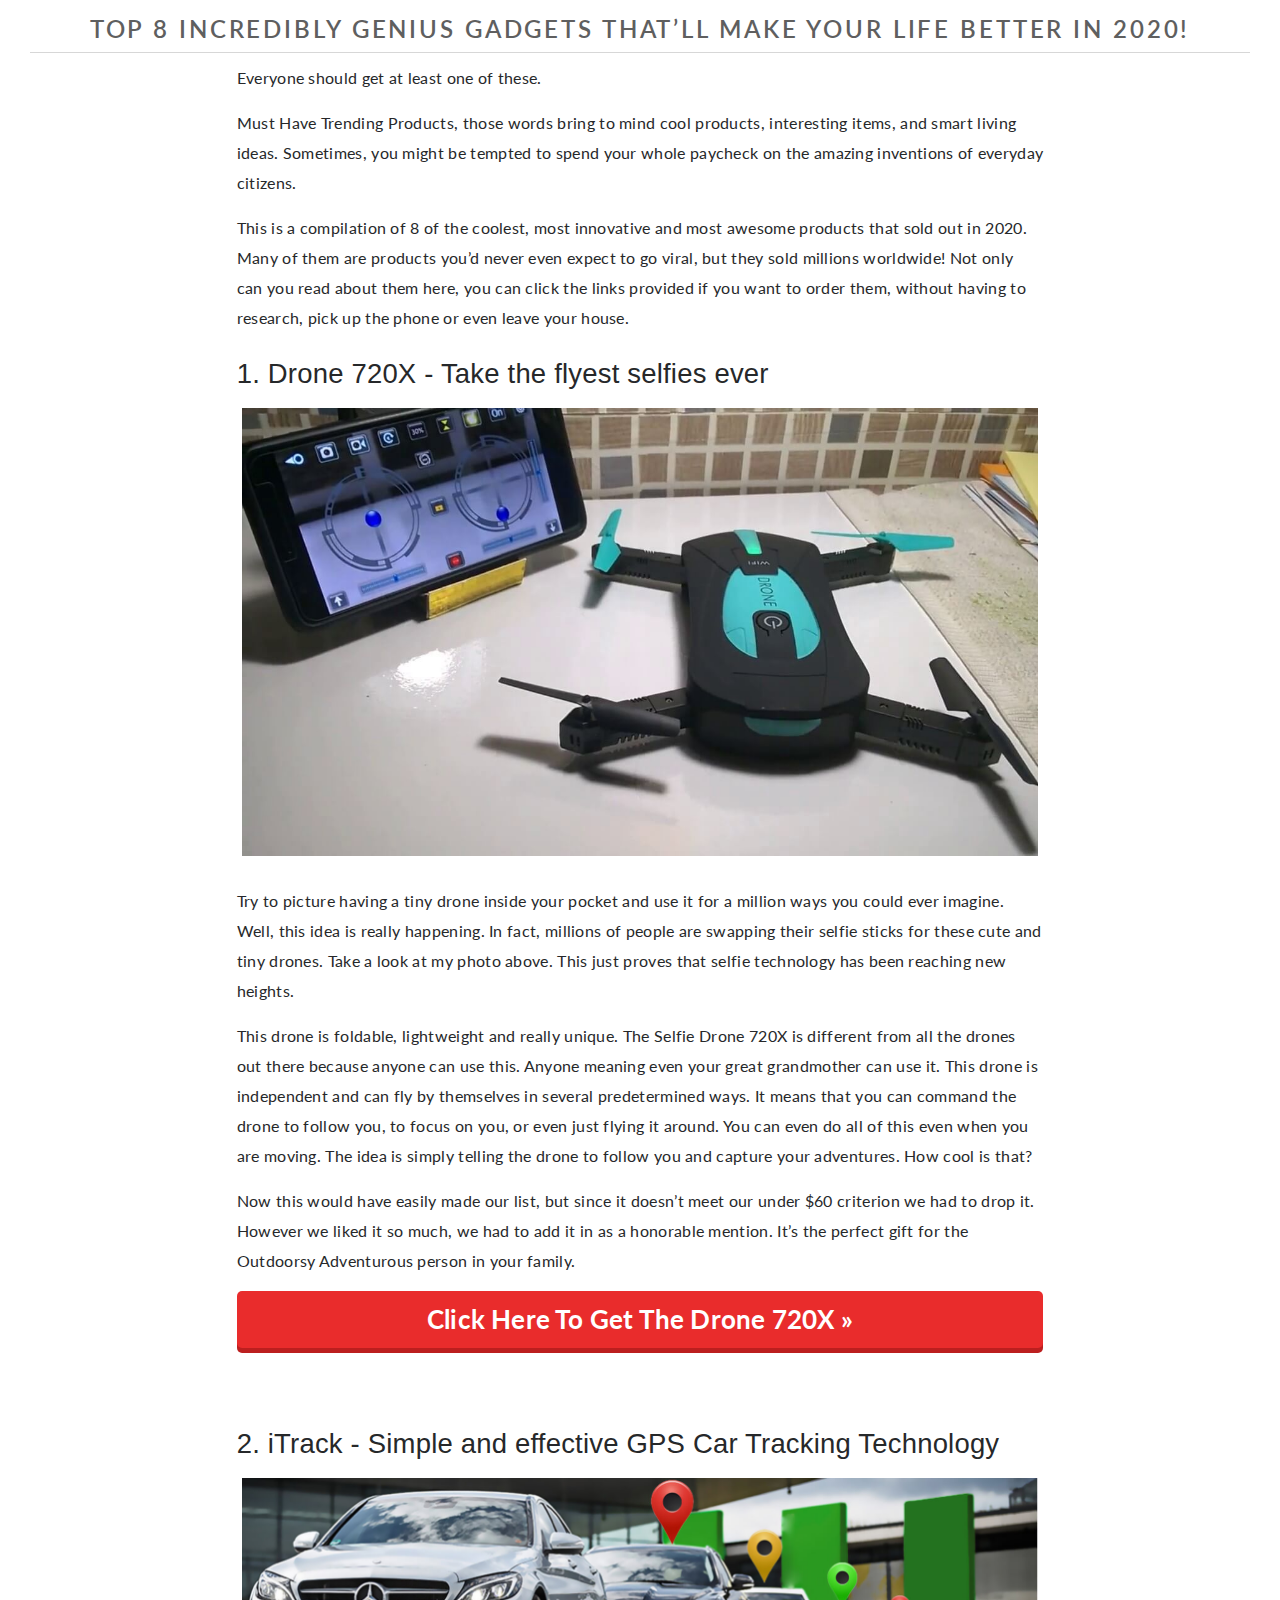
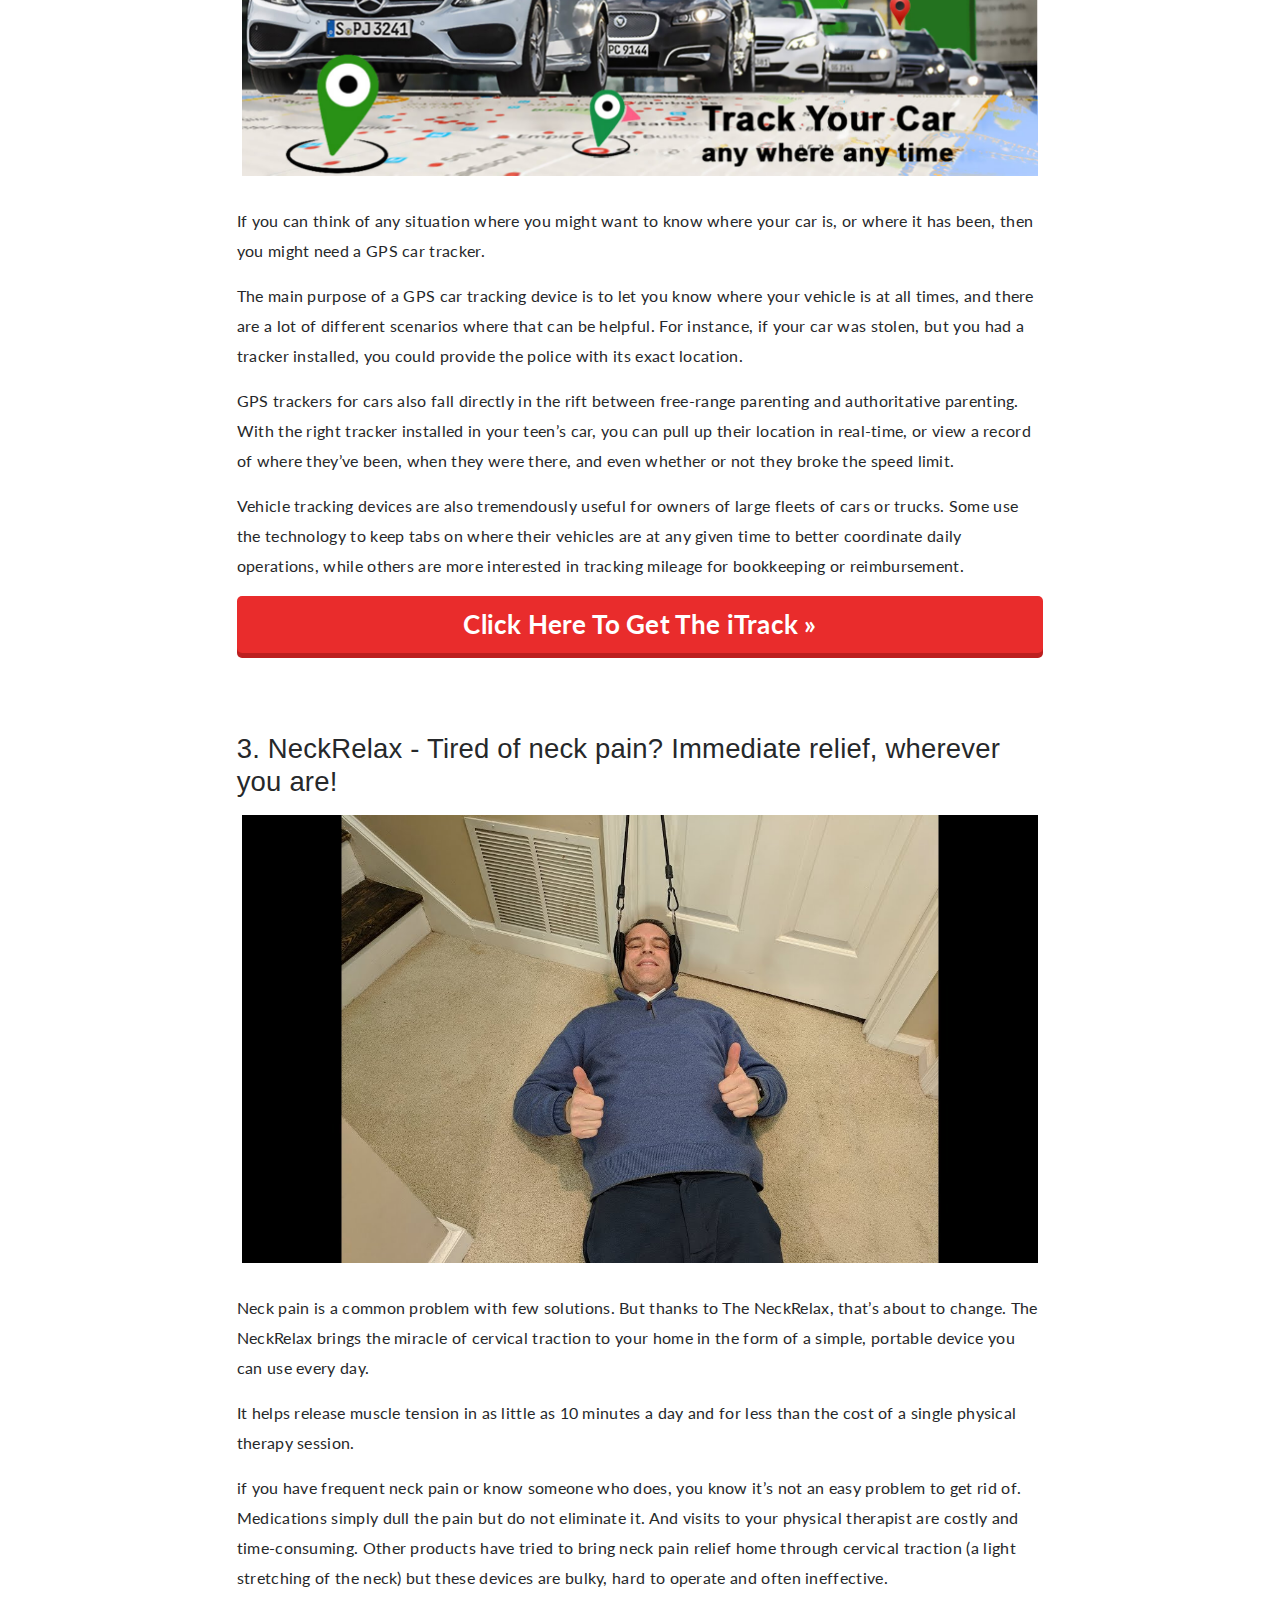
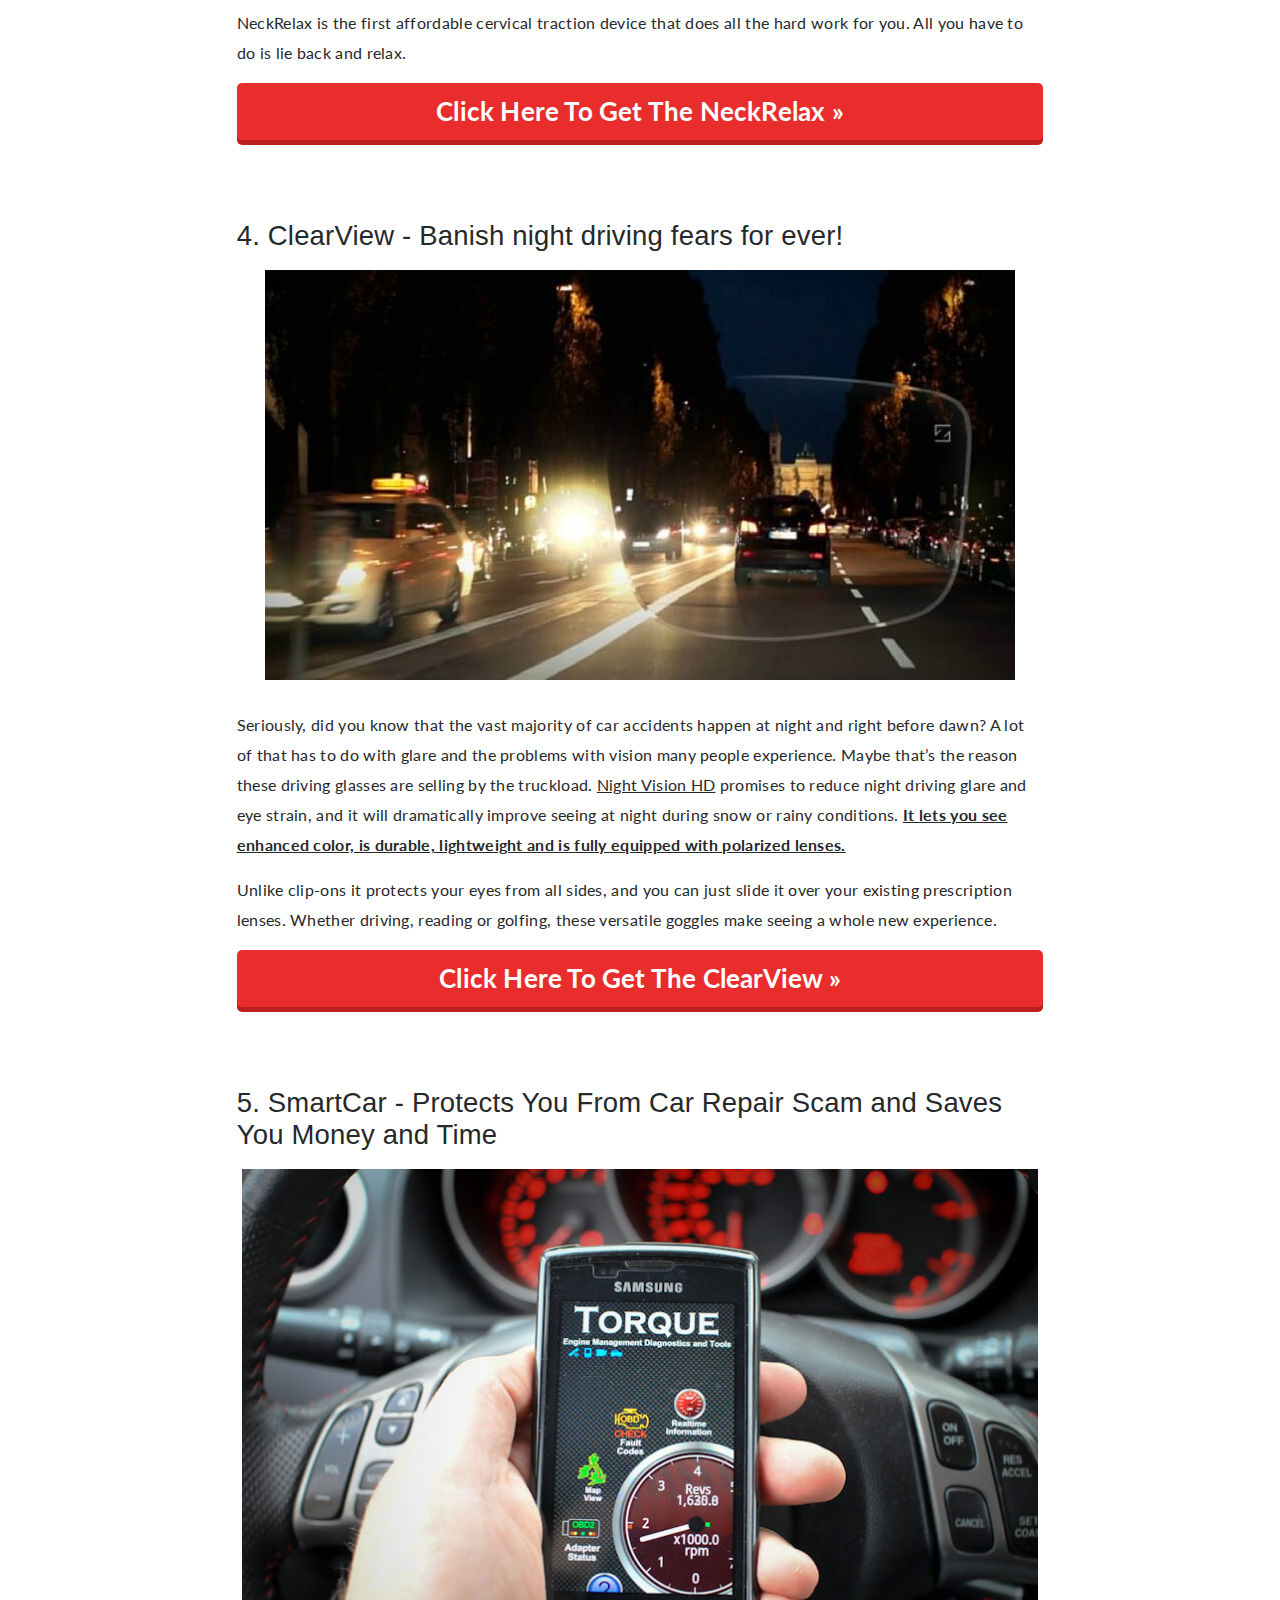
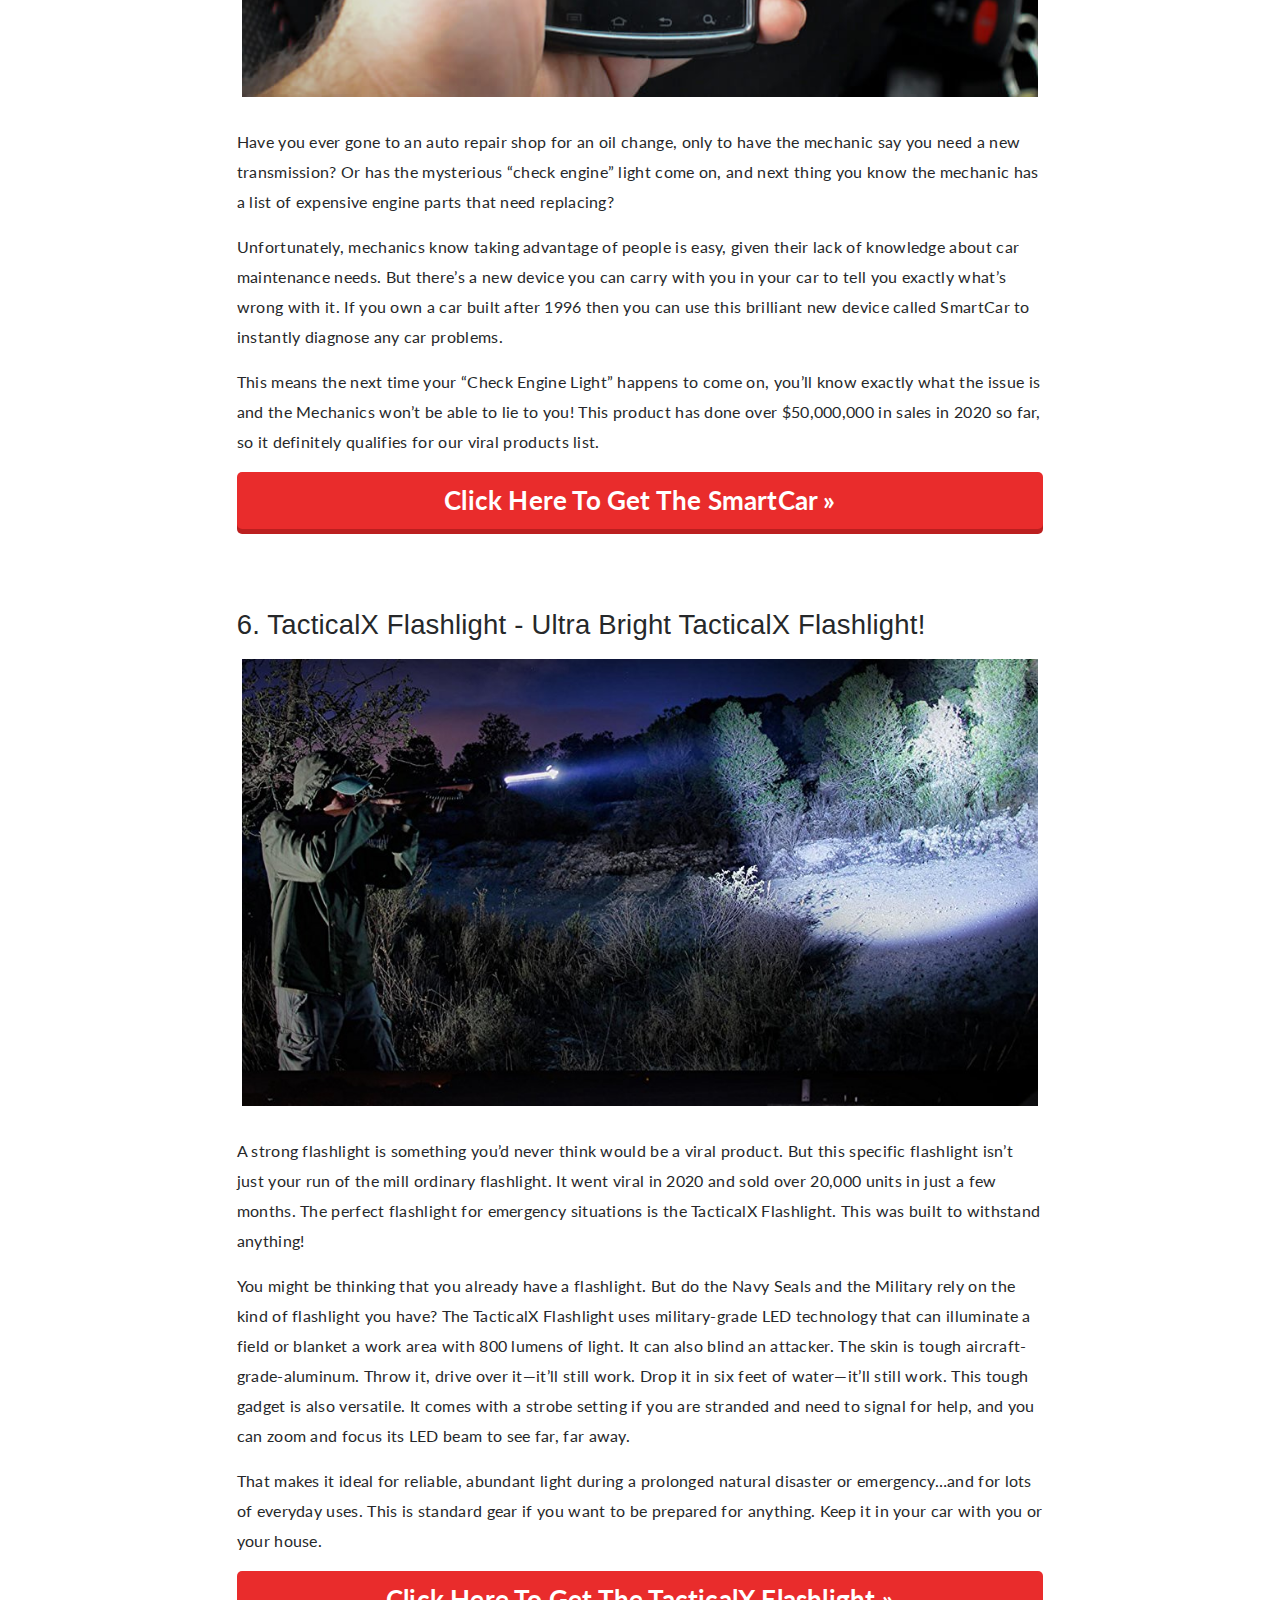
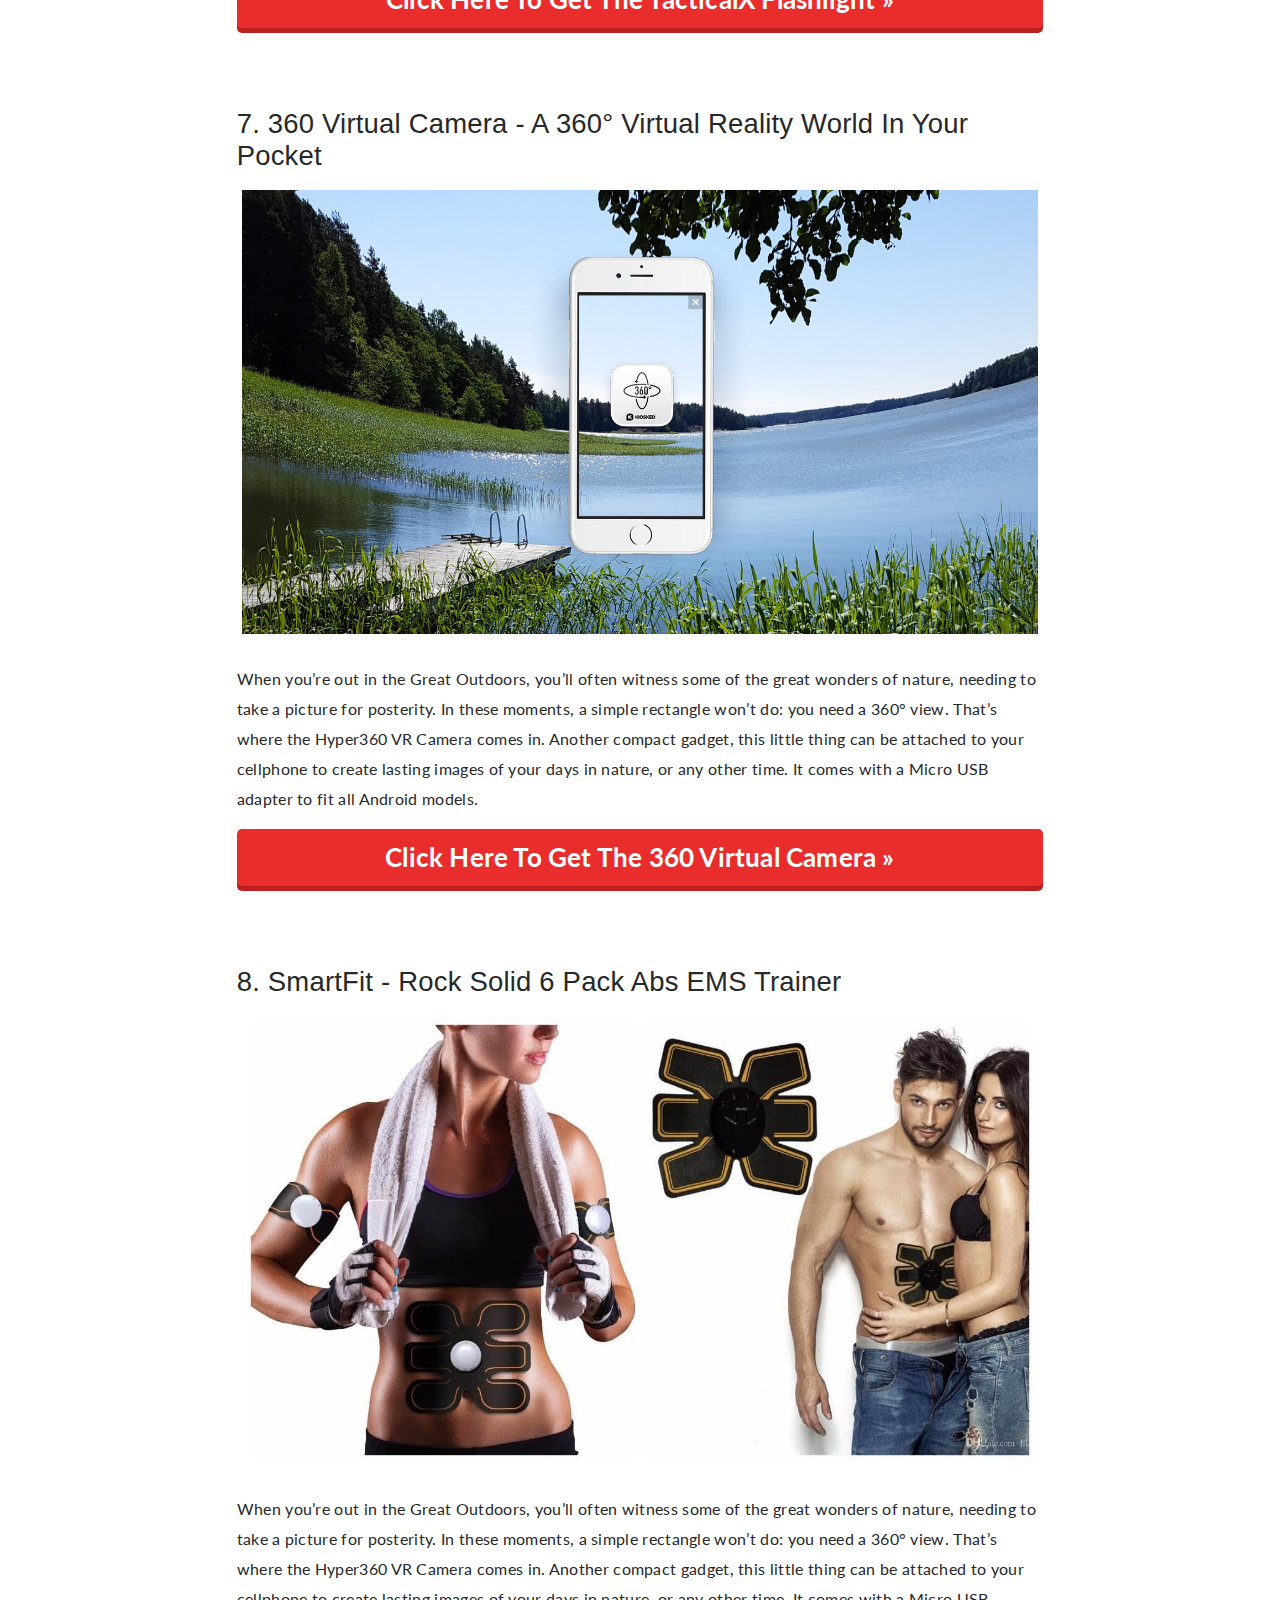
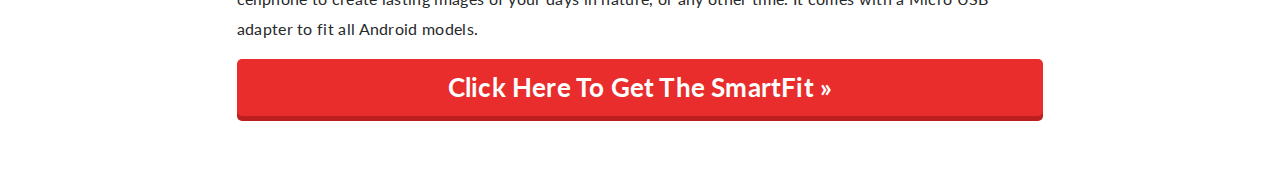
<file: index.htm>
<!DOCTYPE HTML>
<html>
<head>
    <meta http-equiv="Content-Type" content="text/html; charset=UTF-8">
    <meta name="viewport" content="width=device-width, initial-scale=1">
    <meta property="og:url" content="index.php">
    <meta property="og:title" content="hypertechx">
    <meta property="og:site_name" content="hypertechx">
    <meta property="og:type" content="website">
    <meta property="og:locale" content="en_us">
    <meta name="wot-verification" content="8f176b76a90feaab5556"/>
    <title>Hypertechx - Top 8 Must Have Gadgets That Went Viral In 2020</title>
    <link href="css/font-awesome.min.css" rel="stylesheet" crossorigin="anonymous">
    <link href="https://fonts.googleapis.com/css?family=Lato:300,400,700" rel="stylesheet">
    <link rel="stylesheet" href="css/components-1.4.21.min.css" type="text/css" media="all">
    <link rel="stylesheet" href="css/main.css" type="text/css" media="all">
    <style>
    a.thumbnail.active, a.thumbnail:focus, a.thumbnail:hover {
        border-color: transparent;
    }
    body {
        font-size:100%;
        line-height:1.5;
        font-family: Helvetica Neue, Helvetica, Arial, sans-serif;
        color: #26282a;
        text-rendering: optimizeLegibility;
        -webkit-font-smoothing: antialiased;
        -moz-osx-font-smoothing: grayscale;
    }
    .btnn {
        font-size: 26px;
        border-radius: 5px;
        -moz-border-radius: 5px;
        -webkit-border-radius: 5px;
        padding: 9px 10px;
        text-decoration: none;
        text-align: center;
        font-weight: 700;
        margin: 6px 0 80px;
        color: #fff;
        cursor: pointer;
        display: block;
    }
    .btnn:hover {
        text-decoration: none;
        color: #ffffff;
    }
    .red {
        background-color: #E92C2C;
        box-shadow: 0 5px 0 0 #BC1F1F;
        -webkit-box-shadow: 0 5px 0 0 #BC1F1F;
        -moz-box-shadow: 0 5px 0 0 #BC1F1F;
    }
    p, .alert {
        font-size: 1.55rem;
    }

    h1 {
        font-size: 2.747em;
    }
    h2 {
        font-size: 0.874em;
    }
    h3 {
        font-size:2.747em;
    }
</style>
</head>
<body>
    <div id="page">
        <div class="container-push">
           <!--  <div id="header" class="">
                <div class="container container-main inner" style="margin-top: 10px;">
                    <a href="index.php" style="font-size: 28px;"><img src="images/logo.png" width="32" height="32" style="float:left;margin-right: 10px;margin-top:3px;" />Better<strong style="color:#FFCC33;">Life</strong>Advocates</a>
                </div>
            </div> -->
           <!--  <div id="section" class="context-backbone"></div>
            <div class="container-fluid mission-container">
                <div class="homepage-mission">
                    <div class="container-fluid container-hp">
                        <div class="pull-left trending-block">
                            <div class="trending-header">Trending</div>
                            <div class="trending-msg"><a href="index.php">How To Prevent $1000s In Costly Car Repairs (Mechanics Aren’t Happy About It)...</a>
                            </div>
                        </div>
                        <div class="clearfix"></div>
                    </div>
                </div>
            </div> -->
            <div class="ff-back-to-top hidden-xs" style="display: none;">
                <div class="arrow"><i class="fa fa-long-arrow-up" aria-hidden="true"></i>
                </div>
                <div class="gray-block"></div>
                <h2>Top</h2>
            </div>

            <div class="content-grid-container">
                <div>
                    <div>
                        <div class="container-fluid container-hp container-cards">
                            <div class="section-header">
                                <div class="section-name" style="text-align: center;">
                                    Top 8 Incredibly Genius Gadgets That’ll Make Your Life Better in 2020!
                                </div>
                            </div>
                            <div class="row">
                                <div class="col-md-2"></div>
                                <div class="col-md-8">
                                    <div class="product-part">
                                       <p>Everyone should get at least one of these.</p>
                                       <p>Must Have Trending Products, those words bring to mind cool products, interesting items, and smart living ideas. Sometimes, you might be tempted to spend your whole paycheck on the amazing inventions of everyday citizens. </p>
                                       <p>This is a compilation of 8 of the coolest, most innovative and most awesome products that sold out in 2020. Many of them are products you’d never even expect to go viral, but they sold millions worldwide! Not only can you read about them here, you can click the links provided if you want to order them, without having to research, pick up the phone or even leave your house.</p>

                                       <div class="product-details">
                                        <h3>1. Drone 720X - Take the flyest selfies ever</h3>

                                        <a href="https://hyperstech.com/intl_2/order.php?prod=drone&net=5530&aff={AFFID}&sid={SUBID}&cid={CLICKID}" target="_blank" class="thumbnail"><img src="images/maxresdefault.jpg" /></a>

                                        <p>Try to picture having a tiny drone inside your pocket and use it for a million ways you could ever imagine. Well, this idea is really happening. In fact, millions of people are swapping their selfie sticks for these cute and tiny drones. Take a look at my photo above. This just proves that selfie technology has been reaching new heights.</p>
                                        <p>This drone is foldable, lightweight and really unique. The Selfie Drone 720X is different from all the drones out there because anyone can use this. Anyone meaning even your great grandmother can use it. This drone is independent and can fly by themselves in several predetermined ways. It means that you can command the drone to follow you, to focus on you, or even just flying it around. You can even do all of this even when you are moving. The idea is simply telling the drone to follow you and capture your adventures. How cool is that?</p>
                                        <p>Now this would have easily made our list, but since it doesn’t meet our under $60 criterion we had to drop it. However we liked it so much, we had to add it in as a honorable mention. It’s the perfect gift for the Outdoorsy Adventurous person in your family.</p>

                                        <a href="https://hyperstech.com/intl_2/order.php?prod=drone&net=5530&aff={AFFID}&sid={SUBID}&cid={CLICKID}" target="_blank" rel="noreferrer" class="btnn red"> Click Here To Get The Drone 720X »</a>
                                    </div>

                                    <div class="product-details">
                                        <h3>2. iTrack - Simple and effective GPS Car Tracking Technology</h3>

                                        <a href="https://hyperstech.com/intl_2/order.php?prod=itrack&net=5530&aff={AFFID}&sid={SUBID}&cid={CLICKID}" target="_blank" class="thumbnail"><img src="images/car_tracking_system.jpg" /></a>

                                        <p>If you can think of any situation where you might want to know where your car is, or where it has been, then you might need a GPS car tracker. </p>
                                        <p>The main purpose of a GPS car tracking device is to let you know where your vehicle is at all times, and there are a lot of different scenarios where that can be helpful. For instance, if your car was stolen, but you had a tracker installed, you could provide the police with its exact location.</p>
                                        <p>GPS trackers for cars also fall directly in the rift between free-range parenting and authoritative parenting. With the right tracker installed in your teen’s car, you can pull up their location in real-time, or view a record of where they’ve been, when they were there, and even whether or not they broke the speed limit.</p>
                                        <p>Vehicle tracking devices are also tremendously useful for owners of large fleets of cars or trucks. Some use the technology to keep tabs on where their vehicles are at any given time to better coordinate daily operations, while others are more interested in tracking mileage for bookkeeping or reimbursement.</p>


                                        <a href="https://hyperstech.com/intl_2/order.php?prod=itrack&net=5530&aff={AFFID}&sid={SUBID}&cid={CLICKID}" target="_blank" rel="noreferrer" class="btnn red"> Click Here To Get The iTrack »</a>
                                    </div>

                                    <div class="product-details">
                                        <h3>3. NeckRelax - Tired of neck pain? Immediate relief, wherever you are!</h3>

                                        <a href="https://hyperstech.com/intl_2/order.php?prod=neckrelax&net=5530&aff={AFFID}&sid={SUBID}&cid={CLICKID}" target="_blank" class="thumbnail"><img src="images/necrelax.jpg" /></a>

                                        <p>Neck pain is a common problem with few solutions. But thanks to The NeckRelax, that’s about to change. The NeckRelax brings the miracle of cervical traction to your home in the form of a simple, portable device you can use every day.</p>
                                        <p>It helps release muscle tension in as little as 10 minutes a day and for less than the cost of a single physical therapy session.</p>
                                        <p>if you have frequent neck pain or know someone who does, you know it’s not an easy problem to get rid of. Medications simply dull the pain but do not eliminate it. And visits to your physical therapist are costly and time-consuming. Other products have tried to bring neck pain relief home through cervical traction (a light stretching of the neck) but these devices are bulky, hard to operate and often ineffective.</p>
                                        <p>NeckRelax is the first affordable cervical traction device that does all the hard work for you. All you have to do is lie back and relax.</p>

                                        <a href="https://hyperstech.com/intl_2/order.php?prod=neckrelax&net=5530&aff={AFFID}&sid={SUBID}&cid={CLICKID}" target="_blank" rel="noreferrer" class="btnn red"> Click Here To Get The NeckRelax »</a>
                                    </div>

                                    <div class="product-details">
                                        <h3>4. ClearView - Banish night driving fears for ever!</h3>

                                        <a href="https://hyperstech.com/intl_2/order.php?prod=clearview&net=5530&aff={AFFID}&sid={SUBID}&cid={CLICKID}" target="_blank" class="thumbnail"><img src="images/Prescription_Glasses_Night_Driving-750x410.jpg" /></a>

                                        <p>Seriously, did you know that the vast majority of car accidents happen at night and right before dawn? A lot of that has to do with glare and the problems with vision many people experience. Maybe that’s the reason these driving glasses are selling by the truckload. <u>Night Vision HD</u> promises to reduce night driving glare and eye strain, and it will dramatically improve seeing at night during snow or rainy conditions. <b><u>It lets you see enhanced color, is durable, lightweight and is fully equipped with polarized lenses.</u></b></p>
                                        <p>Unlike clip-ons it protects your eyes from all sides, and you can just slide it over your existing prescription lenses. Whether driving, reading or golfing, these versatile goggles make seeing a whole new experience.</p>

                                        <a href="https://hyperstech.com/intl_2/order.php?prod=clearview&net=5530&aff={AFFID}&sid={SUBID}&cid={CLICKID}" target="_blank" rel="noreferrer" class="btnn red"> Click Here To Get The ClearView »</a>
                                    </div>

                                    <div class="product-details">
                                        <h3>5. SmartCar - Protects You From Car Repair Scam and Saves You Money and Time</h3>

                                        <a href="https://hyperstech.com/intl_2/order.php?prod=smartcar&net=5530&aff={AFFID}&sid={SUBID}&cid={CLICKID}" target="_blank" class="thumbnail"><img src="images/Veja-como-funciona-o-Scanner-OBDII-via-bluetooth.jpg" /></a>

                                        <p>Have you ever gone to an auto repair shop for an oil change, only to have the mechanic say you need a new transmission? Or has the mysterious “check engine” light come on, and next thing you know the mechanic has a list of expensive engine parts that need replacing?</p>
                                        <p>Unfortunately, mechanics know taking advantage of people is easy, given their lack of knowledge about car maintenance needs. But there’s a new device you can carry with you in your car to tell you exactly what’s wrong with it. If you own a car built after 1996 then you can use this brilliant new device called SmartCar to instantly diagnose any car problems.</p>
                                        <p>This means the next time your “Check Engine Light” happens to come on, you’ll know exactly what the issue is and the Mechanics won’t be able to lie to you! This product has done over $50,000,000 in sales in 2020 so far, so it definitely qualifies for our viral products list.</p>

                                        <a href="https://hyperstech.com/intl_2/order.php?prod=smartcar&net=5530&aff={AFFID}&sid={SUBID}&cid={CLICKID}" target="_blank" rel="noreferrer" class="btnn red"> Click Here To Get The SmartCar »</a>
                                    </div>

                                    <div class="product-details">
                                        <h3>6. TacticalX Flashlight - Ultra Bright TacticalX Flashlight!</h3>

                                        <a href="https://hyperstech.com/intl_2/order.php?prod=flash&net=5530&aff={AFFID}&sid={SUBID}&cid={CLICKID}" target="_blank" class="thumbnail"><img src="images/CfNbD1NqSRaG._CR0,0,1499,841_UX970_TTW__.jpg" /></a>

                                        <p>A strong flashlight is something you’d never think would be a viral product. But this specific flashlight isn’t just your run of the mill ordinary flashlight. It went viral in 2020 and sold over 20,000 units in just a few months. The perfect flashlight for emergency situations is the  TacticalX Flashlight. This was built to withstand anything!</p>
                                        <p>You might be thinking that you already have a flashlight. But do the Navy Seals and the Military rely on the kind of flashlight you have? The TacticalX Flashlight uses military-grade LED technology that can illuminate a field or blanket a work area with 800 lumens of light. It can also blind an attacker. The skin is tough aircraft-grade-aluminum. Throw it, drive over it—it’ll still work. Drop it in six feet of water—it’ll still work. This tough gadget is also versatile. It comes with a strobe setting if you are stranded and need to signal for help, and you can zoom and focus its LED beam to see far, far away.</p>
                                        <p>That makes it ideal for reliable, abundant light during a prolonged natural disaster or emergency…and for lots of everyday uses. This is standard gear if you want to be prepared for anything. Keep it in your car with you or your house.</p>

                                        <a href="https://hyperstech.com/intl_2/order.php?prod=flash&net=5530&aff={AFFID}&sid={SUBID}&cid={CLICKID}" target="_blank" rel="noreferrer" class="btnn red"> Click Here To Get The TacticalX Flashlight »</a>
                                    </div>

                                    <div class="product-details">
                                        <h3>7. 360 Virtual Camera - A 360° Virtual Reality World In Your Pocket</h3>

                                        <a href="https://hyperstech.com/intl_2/order.php?prod=camera360&net=5530&aff={AFFID}&sid={SUBID}&cid={CLICKID}" target="_blank" class="thumbnail"><img src="images/Kiosked-360-panorama-PR2-1440x804.jpg" /></a>

                                        <p>When you’re out in the Great Outdoors, you’ll often witness some of the great wonders of nature, needing to take a picture for posterity. In these moments, a simple rectangle won’t do: you need a 360° view. That’s where the Hyper360 VR Camera comes in. Another compact gadget, this little thing can be attached to your cellphone to create lasting images of your days in nature, or any other time. It comes with a Micro USB adapter to fit all Android models.</p>

                                        <a href="https://hyperstech.com/intl_2/order.php?prod=camera360&net=5530&aff={AFFID}&sid={SUBID}&cid={CLICKID}" target="_blank" rel="noreferrer" class="btnn red"> Click Here To Get The 360 Virtual Camera »</a>
                                    </div>

                                    <div class="product-details">
                                        <h3>8. SmartFit - Rock Solid 6 Pack Abs EMS Trainer</h3>

                                        <a href="https://hyperstech.com/intl_2/order.php?prod=smartfit&net=5530&aff={AFFID}&sid={SUBID}&cid={CLICKID}" target="_blank" class="thumbnail"><img src="images/SmartFit.jpg" /></a>

                                        <p>When you’re out in the Great Outdoors, you’ll often witness some of the great wonders of nature, needing to take a picture for posterity. In these moments, a simple rectangle won’t do: you need a 360° view. That’s where the Hyper360 VR Camera comes in. Another compact gadget, this little thing can be attached to your cellphone to create lasting images of your days in nature, or any other time. It comes with a Micro USB adapter to fit all Android models.</p>

                                        <a href="https://hyperstech.com/intl_2/order.php?prod=smartfit&net=5530&aff={AFFID}&sid={SUBID}&cid={CLICKID}" target="_blank" rel="noreferrer" class="btnn red"> Click Here To Get The SmartFit »</a>
                                    </div>
                                </div>

                            </div>
                            <div class="col-md-2"></div>
                        </div>
                       <!--  <div class="section-header">
                            <div class="section-name"><span class="hidden-lg hidden-md hidden-sm"></span></div>
                        </div>
                        <div class="row" style="text-align: center; margin-bottom: 20px;">
                          <a href="index.php" style="font-size: 28px;">Better<strong style="color:#FFCC33;">Life</strong>Advocates</a>
                          <p>© 2017 All Rights Reserved ●<a href="disclosure.html" target="_blank">Disclosure</a>●</span><a href="privacy.html" target="_blank">Privacy Policy</a>●<a href="terms.html" target="_blank">Terms of Use</a></p>
                      </div> -->
                  </div>
              </div>
              <div class="spacer clearfix" style="clear: both;"></div>
          </div>
      </div>
  </div>
  <!--/.container-->
</div>
<!--/#page-->
<script type="text/javascript" src="js/jquery-3.1.1.min.js" pagespeed_no_defer=""></script>
<script type="text/javascript" src="js/flexslider.min.js"></script>

<script>
    $(document).ready(function() {
            // Check to see if the window is top if not then display button
            var scrollTicking = false;

            var onScroll = function() {
                if ($(this).scrollTop() > 100) {
                    $('.ff-back-to-top').fadeIn();
                } else {
                    $('.ff-back-to-top').fadeOut();
                }
            }

            if (typeof(requestAnimationFrame) !== 'undefined') {
                setTimeout(function() {
                    $(window).scroll(function() {
                        var _this = this;

                        if (!scrollTicking) {
                            requestAnimationFrame(function() {
                                scrollTicking = false;
                                onScroll.apply(_this, arguments);
                            });
                        } else {
                            // Already processing a scroll event.
                        }
                        scrollTicking = true;
                    });
                }, 250);
            }

            //Click event to scroll to top
            $('.ff-back-to-top').click(function() {
                $('html, body').animate({
                    scrollTop: 0
                }, 800);
                return false;
            });

            $('.flexslider').flexslider({
                animation: "fade"
            });

        });
    </script>

    <link rel="stylesheet" href="css/salespopup.css">
    <script src="js/salespopup.js"></script>
    <script>
        var number = '1';
        function generateRandomPopup() {
            var a = products[Math.floor(Math.random() * products.length)];
            number = array[Math.floor(Math.random() * array.length)];
            if (randomCustomers) var b = randomCustomersNames[Math.floor(Math.random() * randomCustomersNames.length)];
            else var b = customers[Math.floor(Math.random() * customers.length)].name;
            var c = cities[Math.floor(Math.random() * cities.length)],
            d = ["hours", "minutes", "seconds"],
            e = Math.floor(Math.random() * d.length),
            f = d[e];
            e += 1, SalesPopups.create({
                title: number+a.name,
                text: b + " from " + c.name + " just purchased",
                ago: e + " " + f + " ago",
                type: "info",
                icon: a.image,
                timeout: 5e3,
                callback: function() {
                    window.open(a.uri,'_blank');
                }
            });
            var g = 2e4 + 1e3 * Math.floor(Math.random() * d.length);
            setTimeout(generateRandomPopup, g)
        }

        var array = ['1', '2', '3'];

        var customers = [{
            "name": "Seinfeld"
        }, {
            "name": "George"
        }, {
            "name": "Kramer"
        }],
        products = [{
            "name": " Drone 720X",
            "uri": "https://hyperstech.com/intl_2/order.php?prod=drone&net=5530&aff={AFFID}&sid={SUBID}&cid={CLICKID}",
            "image": "images/small_keysmart1.png"
        },
        {
            "name": " iTrack",
            "uri": "https://hyperstech.com/intl_2/order.php?prod=itrack&net=5530&aff={AFFID}&sid={SUBID}&cid={CLICKID}",
            "image": "images/small-trackr.jpeg"
        },
        {
            "name": " NeckRelax",
            "uri": "https://hyperstech.com/intl_2/order.php?prod=neckrelax&net=5530&aff={AFFID}&sid={SUBID}&cid={CLICKID}",
            "image": "images/small-peeps.jpg"
        },
        {
            "name": " ClearView",
            "uri": "https://hyperstech.com/intl_2/order.php?prod=clearview&net=5530&aff={AFFID}&sid={SUBID}&cid={CLICKID}",
            "image": "images/small-xtrapc.jpeg"
        },
        {
            "name": " SmartCar",
            "uri": "https://hyperstech.com/intl_2/order.php?prod=smartcar&net=5530&aff={AFFID}&sid={SUBID}&cid={CLICKID}",
            "image": "images/small_fixd.png"
        },
        {
            "name": " TacticalX Flashlight",
            "uri": "https://hyperstech.com/intl_2/order.php?prod=flash&net=5530&aff={AFFID}&sid={SUBID}&cid={CLICKID}",
            "image": "images/small-huddy.png"
        },
        {
            "name": " 360 Virtual Camera",
            "uri": "https://hyperstech.com/intl_2/order.php?prod=camera360&net=5530&aff={AFFID}&sid={SUBID}&cid={CLICKID}",
            "image": "images/small-imemories.jpeg"
        },
        {
            "name": " SmartFit",
            "uri": "https://hyperstech.com/intl_2/order.php?prod=smartfit&net=5530&aff={AFFID}&sid={SUBID}&cid={CLICKID}",
            "image": "images/small-wow.png"
        }
        ],
        cities = [{
            "name": "Washington"
        }, {
            "name": "Los Angeles"
        }, {
            "name": "New York City"
        }, {
            "name": "Chicago"
        }, {
            "name": "Dallas"
        }, {
            "name": "Boston"
        }, {
            "name": "San Diego"
        }, {
            "name": "Philadelphia"
        }, {
            "name": "Seattle"
        }, {
            "name": "Las Vegas"
        }, {
            "name": "Miami"
        }],
        randomCustomersNames = ["Micaela", "Karmen", "Andria", "Tabatha", "Effie", "Corrina", "Winnie", "Shakira", "Leatha", "Teressa", "Tinisha", "Mercedez", "Janetta", "Digna", "Jenice", "Holley", "Alice", "Joana", "Ninfa", "Kristy", "Mariela", "Daniella", "Anne", "Aubrey", "Millie", "Sima", "Nita", "Jewel", "Carlita", "Fairy", "Sheron"],
        randomCustomers = true;
        setTimeout(generateRandomPopup, 5e3);
    </script>

    <script>
        $(document).ready(function() {
            // Check to see if the window is top if not then display button
            var scrollTicking = false;

            var onScroll = function() {
                if ($(this).scrollTop() > 100) {
                    $('.ff-back-to-top').fadeIn();
                } else {
                    $('.ff-back-to-top').fadeOut();
                }
            }

            if (typeof(requestAnimationFrame) !== 'undefined') {
                setTimeout(function() {
                    $(window).scroll(function() {
                        var _this = this;

                        if (!scrollTicking) {
                            requestAnimationFrame(function() {
                                scrollTicking = false;
                                onScroll.apply(_this, arguments);
                            });
                        } else {
                            // Already processing a scroll event.
                        }
                        scrollTicking = true;
                    });
                }, 250);
            }

            //Click event to scroll to top
            $('.ff-back-to-top').click(function() {
                $('html, body').animate({
                    scrollTop: 0
                }, 800);
                return false;
            });

            $('.flexslider').flexslider({
                animation: "fade"
            });

        });
    </script>
</body>
</html>
</file>
